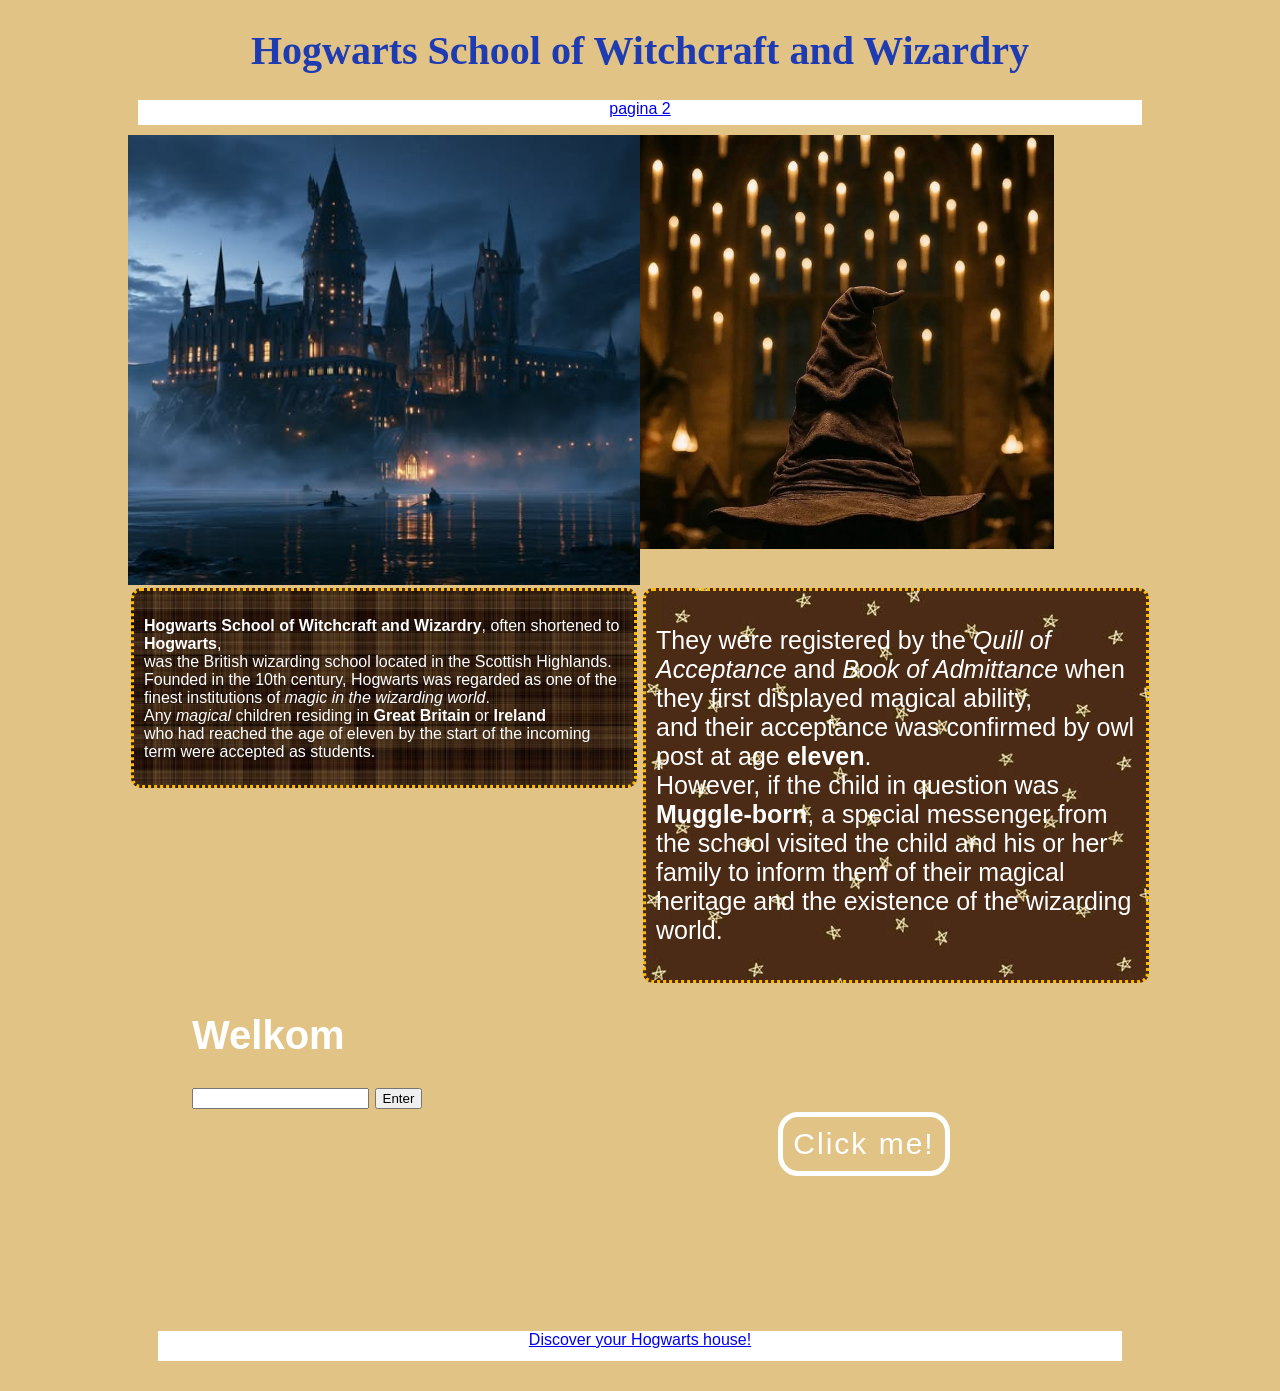
<file: index.html>
<!DOCTYPE html>
<html lang="en">
<head>
    <meta charset="UTF-8">
    <meta name="viewport" content="width=device-width, initial-scale=1.0">
    <title>Harry Potter</title>
    <link rel="stylesheet" href="style index.css">
</head>

<body>
    <div id="titel">
        <h1>Hogwarts School of Witchcraft and Wizardry</h1>
    </div>

    <div id="homepagina">
        <a href="pagina 2.html" class="pagina2">pagina 2</a>
    </div>

    <div id="afbeeldinglinks"></div>

    <div id="afbeeldingrechts">
</div>
    
    <div class="paragrafen" id="paragraaf1">
        <p>
            <strong>Hogwarts School of Witchcraft and Wizardry</strong>, often shortened to <strong>Hogwarts</strong>, 
            <br>was the British wizarding school located in the Scottish Highlands.
            <br>Founded in the 10th century, Hogwarts was regarded as one of the finest institutions of <em>magic in the wizarding world</em>.
            <br>Any <em>magical</em> children residing in <strong>Great Britain</strong> or <strong>Ireland</strong> 
            <br>who had reached the age of eleven by the start of the incoming term were accepted as students.
        </p>
        </div>
        
        <div class="paragrafen" id="paragraaf2">
            <p>
                They were registered by the <em>Quill of Acceptance</em> and <em>Book of Admittance</em> when they first displayed magical ability,
                <br>and their acceptance was confirmed by owl post at age <strong>eleven</strong>. 
                <br>However, if the child in question was <strong>Muggle-born</strong>, a special messenger from the school visited the child and his or her family to inform them of their magical heritage and the existence of the wizarding world.
            </p>
        </div>
        
        <div id="hogwartshouse">
            <a href="https://www.harrypotter.com/news/discover-your-hogwarts-house-on-wizarding-world">Discover your Hogwarts house!</a>
        </div>

        <div id="typbalk">
            <h1 id="welkomTitel">Welkom </h1>
            <input type="text" id="naam">
            <button id="enter">Enter</button>
        </div>
        
        <div id="knop">
            <button id="clickme">Click me!</button>
        </div>

    <body onclick="document.getElementById ('muziek').play()">
        <audio loop id="muziek">
        <source src="Audio/Muziek.mp3" type="audio/mpeg">
        <audio>

    </body>

    <script src="script.js"></script>
</body>
</html>
</file>
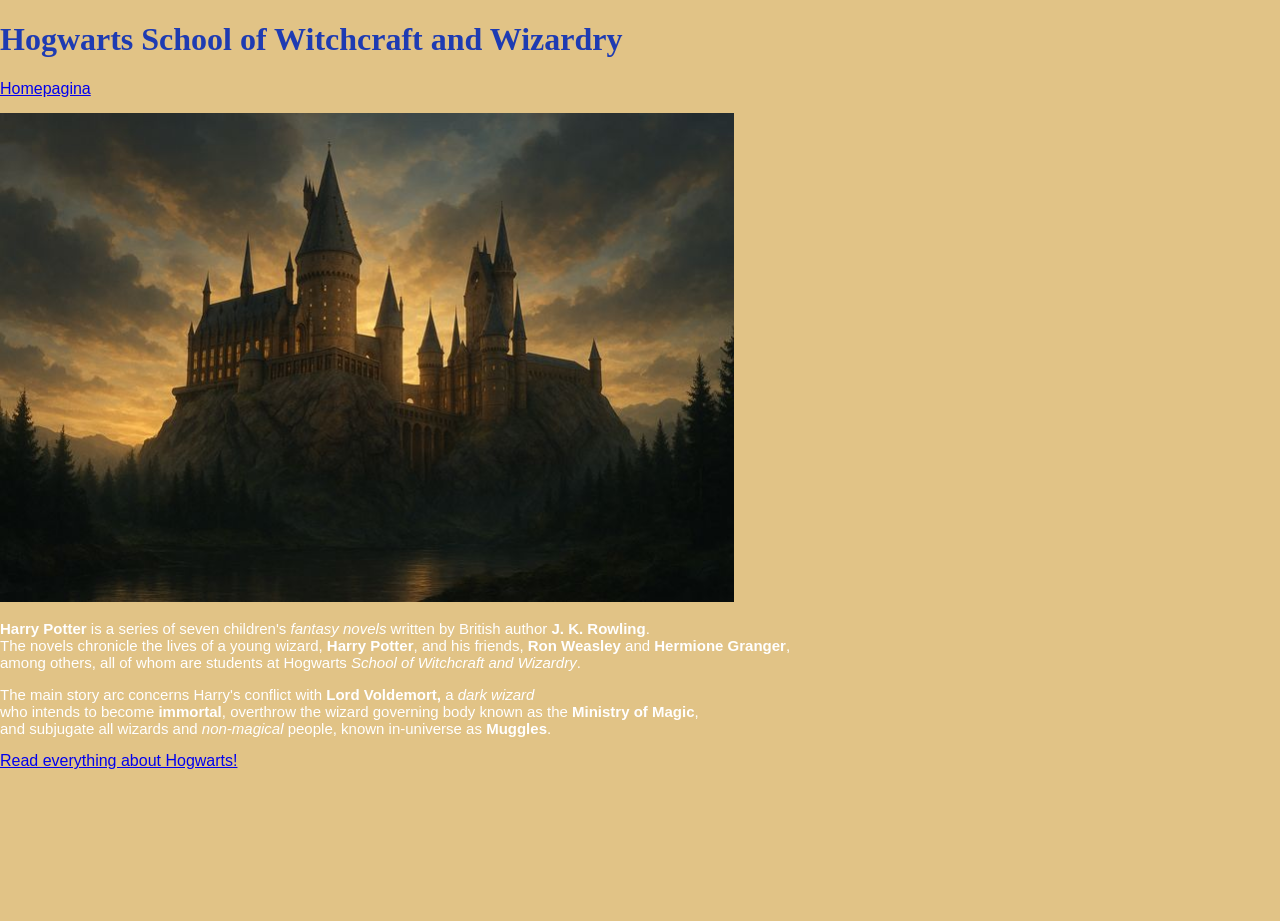
<file: pagina 2.html>
<!DOCTYPE html>
<html lang="en">
    <head>
        <meta charset="UTF-8">
        <meta name="viewport" content="width=device-width, initial-scale=1.0">
        <title>Harry Potter</title>
        <link rel="stylesheet" href="style pagina 2.css">
    </head>

    <body>
        <h1>Hogwarts School of Witchcraft and Wizardry</h1>
        
        <a href="index.html">Homepagina</a>

        <p><img src="Images/Hogwarts kasteel.jpg" alt="Hogwarts" width="734" height="411"></p>

        <p>
            <strong>Harry Potter</strong> is a series of seven children's <em>fantasy novels</em> written by British author <strong>J. K. Rowling</strong>.
            <br>The novels chronicle the lives of a young wizard, <strong>Harry Potter</strong>, and his friends, <strong>Ron Weasley</strong> and <strong>Hermione Granger</strong>,
            <br>among others, all of whom are students at Hogwarts <em>School of Witchcraft and Wizardry</em>.
        </p>

        <p>
            The main story arc concerns Harry's conflict with <strong>Lord Voldemort,</strong> a <em>dark wizard</em>
            <br>who intends to become <strong>immortal</strong>, overthrow the wizard governing body known as the <strong>Ministry of Magic</strong>,
            <br>and subjugate all wizards and <em>non-magical</em> people, known in-universe as <strong>Muggles</strong>.
        </p>

        <a href="https://harrypotter.fandom.com/wiki/Hogwarts_School_of_Witchcraft_and_Wizardry">Read everything about Hogwarts!</a>
    </body>
</html>
</file>
<file: style index.css>
/* CSS reset, dit niet aanpassen! */

html {
  box-sizing: border-box;
}
*, *:before, *:after {
  box-sizing: inherit;
}
body {
  margin: 0;
  padding: 0;
  min-height: 100vh;
}
img {
  max-width: 100%;
  height: auto;
}

/* Hieronder mag je eigen CSS code */






body {
  background-color: #e1c386;
  color: #ffffff;
  font-family: Arial, Helvetica, sans-serif;
  display: grid;
  grid-template-columns: 10vw 5vw 35vw 35vw 5vw 10vw;
  grid-template-rows: 10vh 5vh 50vh minmax(25vh, auto) 35vh 10vh;
}

#titel {
  color:rgb(30, 59, 178);
  font-family: "Times New Roman", Times, serif;
  text-align: center;
  font-size: 20px;
  grid-column: 2 / 6;
  grid-row: 1 / 2;
}

#homepagina {
  grid-column: 2 / 6;
  grid-row: 2 / 3;
  text-align: center;
  background-color: #fff;
  color: #ff00ee;
  margin: 10px;
}

#afbeeldinglinks {
  grid-column: 2 / 4;
  grid-row: 3 / 4;
  background-image: URL('Images/Harry Potter.jpg');
  background-repeat: no-repeat;
  background-size: cover;
  background-position: center;
}

#afbeeldingrechts {
  grid-column: 4 / 6;
  grid-row: 3 / 4;
  background-image: url(Images/HP\ hoed.jpg);
  background-repeat: no-repeat;
  background-size: cover;
  background-position: center;
  width: 414px;
  height: 414px;
}

.paragrafen {
  overflow-wrap: anywhere;
  margin: 3px;
  padding: 10px;
  border: #ffbb00; border-style: dotted; border-radius: 10px;
}

#paragraaf1 {
  background-image: url("Images/Achtergrond.jpg");
  height: 200px;
  background-size: contain;
  grid-column: 2 / 4;
  grid-row: 4 / 5;
}

#paragraaf2 {
  background-image: url("Images/Achtergrond3.jpg");
  font-size: 25px;
  grid-column: 4 / 6;
  grid-row: 4 / 5;
}

#knop {
  padding: 0;
  margin: 0;
  grid-column: 4 / 5;
  grid-row: 5 / 6;
  display: flex;
  justify-content: center;
  align-items: center;
}

#clickme {
  font-family: 'Lucida Sans', 'Lucida Sans Regular', 'Lucida Grande', 'Lucida Sans Unicode', Geneva, Verdana, sans-serif;
  font-size: 30px;
  padding: 10px;
  border-radius: 20px;
  border: 5px solid white;
  background-color: transparent;
  color: #ffffff;
  letter-spacing: 2px;
  cursor: pointer;
}

#typbalk {
  cursor: pointer;
  grid-column: 3 / 4;
  grid-row: 5 / 6;
  font-size: 20px;
}

#hogwartshouse {
  grid-column: 2 / 6;
  grid-row: 6 / 7;
  text-align: center;
  background-color: #fff;
  color: #ff00ee;
  margin: 30px;
}

a:hover {
  background-color: #001eff;
  font-size: 20px;
}
</file>
<file: style pagina 2.css>
/* CSS reset, dit niet aanpassen! */

html {
  box-sizing: border-box;
}
*, *:before, *:after {
  box-sizing: inherit;
}
body {
  margin: 0;
  padding: 0;
  min-height: 100vh;
}
img {
  max-width: 100%;
  height: auto;
}

/* Hieronder mag je eigen CSS code */

body {
  background-color: #e1c386;
  color: #ffffff;
  font-family: Arial, Helvetica, sans-serif;
}

h1 {
  color:rgb(30, 59, 178);
  font-family: "Times New Roman", Times, serif;
  text-align: left;
}

p {
    font-size: 15px;
}

a:hover {
  background-color: #001eff;
  font-size: 20px;
}

.wikipedialink {
  text-align: center;
  background-color: #fff;
  color: #ff00ee;
}
</file>
